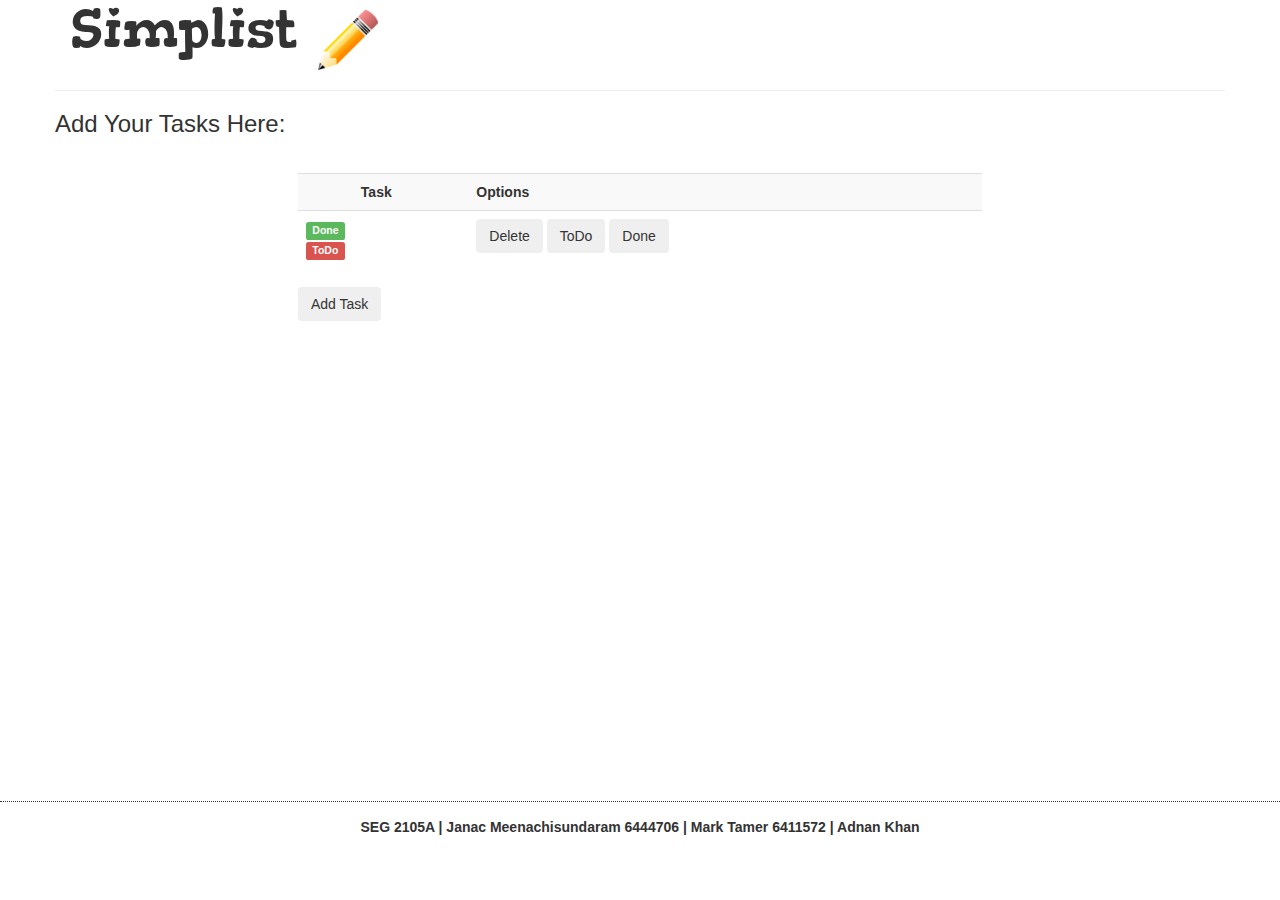
<file: static/index.html>
<!DOCTYPE html>
<html>
    <head>
    <title>Simplist</title>
    <meta charset="UTF-8">
    <meta name="viewport" content="width=device-width, initial-scale=1.0">
    <!-- All the links and ressources we used like: Jqueury, javascript, python, bootstrap, HTTP, GooglFonts, Ajax, etc.. -->
    <script src="http://code.jquery.com/jquery-2.0.3.js"></script>
    <link rel="stylesheet" href="//netdna.bootstrapcdn.com/bootstrap/3.0.2/css/bootstrap.min.css">
    <script src="//netdna.bootstrapcdn.com/bootstrap/3.0.2/js/bootstrap.min.js"></script>
    <link href="style.css" rel="stylesheet" type="text/css" media="screen">
    <link href='http://fonts.googleapis.com/css?family=Gorditas:400,700' rel='stylesheet' type='text/css'>
    <script src="http://ajax.aspnetcdn.com/ajax/knockout/knockout-2.2.1.js"></script>
    </head>

    <body>
          <!-- Main ID where we put most of are code and HTML/CSS Design in -->
    <div id="main" class="container">
        <div class="row">
           <div class="col-xs-4">
           <h1>Simplist
           <img src="pencil.png">
           </h1>
           </div>
        </div>

        <div class="row">
            <hr><h3>Add Your Tasks Here:
            <br><br></h3>
        </div>

        <!-- the template for the knockout stuff -->

     <div id="tableDiv" class="container">
        <div class="row">
           <table class="table table-striped">
                <tr>
                    <td style="width: 1px ;"></td>
                    <td><b>Task</b></td>
                    <td><b>Options</b></td>
                </tr>

                <!-- ko foreach: tasks -->
                <!-- This is two way data binding, allowing us to call methods from the HTML side-->
                <tr>
                    <td>
                    <span data-bind="visible: done" class="label label-success">Done</span>
                    <span data-bind="visible: !done()" class="label label-danger">ToDo</span>
                    </td>

                    <td>
                    <p><b data-bind="text: title"></b></p>
                    <p data-bind="text: description"></p>
                    </td>

                    <td>
                    <button data-bind="click: $parent.remove" class="btn">Delete</button>
                    <span data-bind="visible: done">
                    <button data-bind="click: $parent.markInProgress"
                            class="btn">ToDo</button>
                    </span>
                    <span data-bind="visible: !done()">
                    <button data-bind="click: $parent.markDone" class="btn">Done</button>
                    </span>
                    </td>
                </tr>

                <!-- /ko -->
            </table>
                <button data-bind="click: beginAdd" class="btn">Add Task</button>
            </div>
        </div>

    </div>
    <!-- /main -->

 <!-- When add task button is pushed a data-binding function is call that displays a modal (browser) so that the user can type a task or a description, spo that they will be able to keep updat/maintain their list -->
<div id="add" class="modal fade" tabindex="-1" role="dialog" aria-labelledby="addDialogLabel" aria-hidden="true">
    <div class="modal-dialog">
        <div class="modal-content">
            <div class="modal-header">
            <button type="button" class="close" data-dismiss="modal" aria-hidden="true">×</button>
            <h3 id="addDialogLabel">Add Task</h3>
            </div>
        <div class="modal-body">
            <form class="form-horizontal">
                <!-- Control groups allow us to type data and message in them -->
            <div class="control-group">
                <label class="control-label" for="inputTask">Task</label>
                <div class="controls">
                    <input data-bind="value: title" type="text" id="inputTask" placeholder="Task title" style="width: 150px;">
                </div>
            </div>
            <div class="control-group">
                <label class="control-label" for="inputDescription">Description</label>
                <div class="controls">
                    <input data-bind="value: description" type="text" id="inputDescription" placeholder="Description" style="width: 300px;">
                </div>
            </div> <!-- /control group -->
            </form>
        </div> <!-- /modal body -->
            <div class="modal-footer">
                <button data-bind="click: addTask" class="btn btn-primary" data-target = "#add">Add Task</button>
                <button class="btn" data-dismiss="modal" aria-hidden="true">Cancel</button>
            </div>
        </div>    <!-- /content -->
    </div>      <!-- /dialog -->
</div>      <!-- /modal add button -->


        <!-- knockout js template ends here -->

        <!-- Made a couple of break lines to that we could implement a footer -->
        <br><br><br><br><br><br><br><br>
        <br><br><br><br><br><br><br><br>
        <br><br><br><br><br><br><br><br>

        <div id="footer">
        <p>SEG 2105A | Janac Meenachisundaram 6444706 | Mark Tamer 6411572 | Adnan Khan </p>
        </div>



    <script type="text/javascript" src="todolist-js.js"></script>


    </body>

</html>
</file>
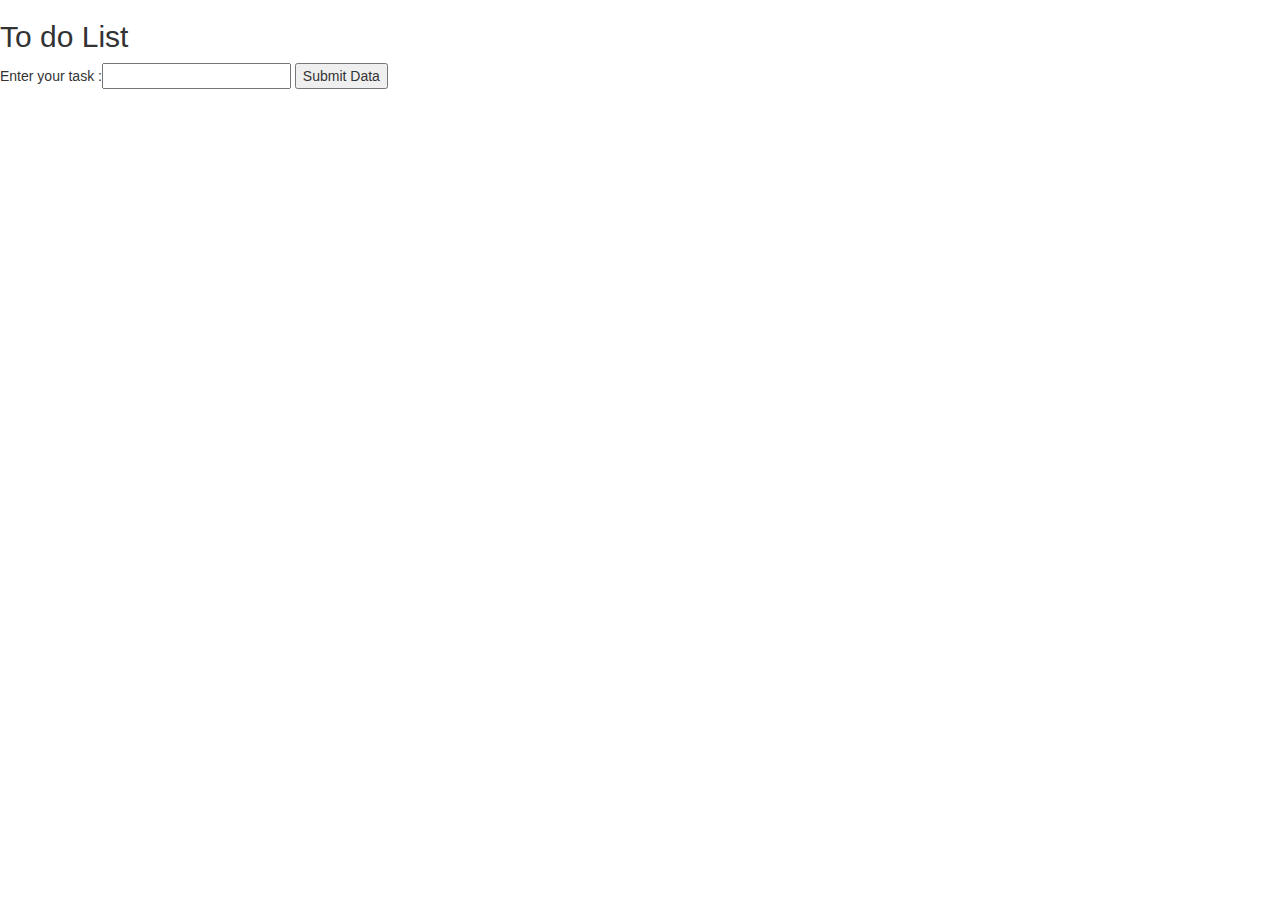
<file: simplist.html>
<!DOCTYPE html>
<html>
<head>
<link rel="stylesheet" href="//netdna.bootstrapcdn.com/bootstrap/3.0.2/css/bootstrap.min.css">
<script language="JavaScript" type="text/javascript">
function ajax_post(){
    // Create our object
    var hr = new XMLHttpRequest();//hr short for http request
    // Create some variables we need to send to our PHP file
    var url = "my_parse_file.php";
    var task = document.getElementById("task").value;
    var vars = "task="+ task;
    hr.open("POST", url, true);
    // Set content type header information for sending url encoded variables in the request
    hr.setRequestHeader("Content-type", "application/x-www-form-urlencoded");
    // Access the onreadystatechange event for the XMLHttpRequest object
    hr.onreadystatechange = function() {
        if(hr.readyState == 4 && hr.status == 200) {
            var return_data = hr.responseText;
            document.getElementById("status").innerHTML = return_data;
        }
    }
    // Send the data to PHP now... and wait for response to update the status div
    hr.send(vars); // Actually execute the request
    document.getElementById("status").innerHTML = "processing...";
}
</script>
</head>
<body>
<h2> To do List </h2>
Enter your task :<input id ="task" type = "text">
<input name="myBtn" type="submit" value="Submit Data" onClick="javascript:ajax_post();">
<div id = "status"></div>
</body>
</html>
</file>
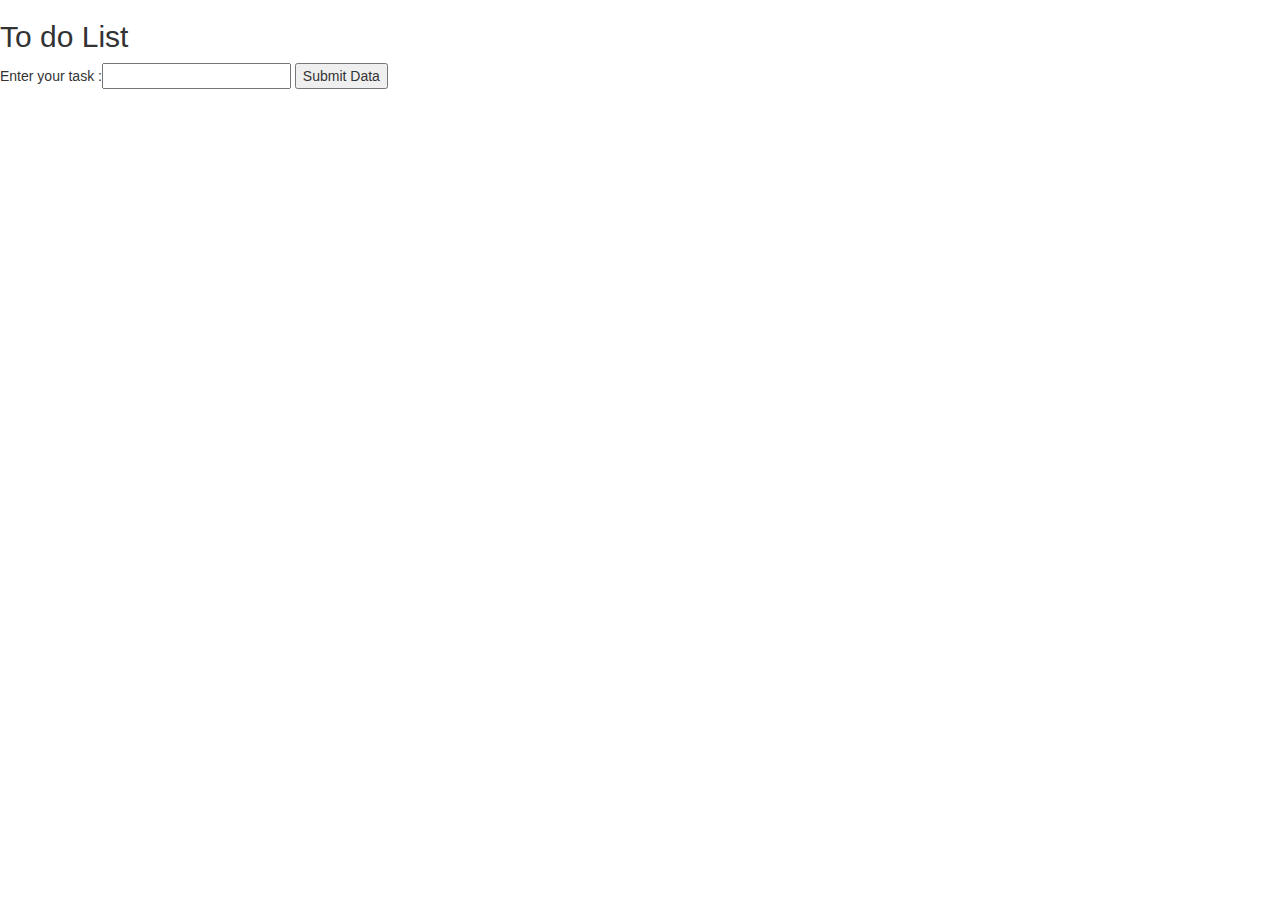
<file: simplist_2.html>
<!DOCTYPE html>
<html>
<head>
<link rel="stylesheet" href="//netdna.bootstrapcdn.com/bootstrap/3.0.2/css/bootstrap.min.css">
<script language="JavaScript" type="text/javascript">
function addTask(){
    // Create our object
    var hr = new XMLHttpRequest();//hr short for http request
    // Create some variables we need to send to our PHP file
    var url = "my_parse_file.php";
    var task = document.getElementById("task").value;
    var vars = "task="+ task;
    hr.open("POST", url, true);
    // Set content type header information for sending url encoded variables in the request
    hr.setRequestHeader("Content-type", "application/x-www-form-urlencoded");
    // Access the onreadystatechange event for the XMLHttpRequest object
    hr.onreadystatechange = function() {
        if(hr.readyState == 4 && hr.status == 200) {
            var return_data = hr.responseText;
            document.getElementById("status").innerHTML = return_data;
        }
    }
    // Send the data to PHP now... and wait for response to update the status div
    hr.send(vars); // Actually execute the request
    document.getElementById("status").innerHTML = "processing...";
}
</script>
</head>
<body>
<h2> To do List </h2>
Enter your task :<input id ="task" type = "text">
<input name="myBtn" type="submit" value="Submit Data" onClick="javascript:addTask();">
<div id = "status"></div>
</body>
</html>
</file>
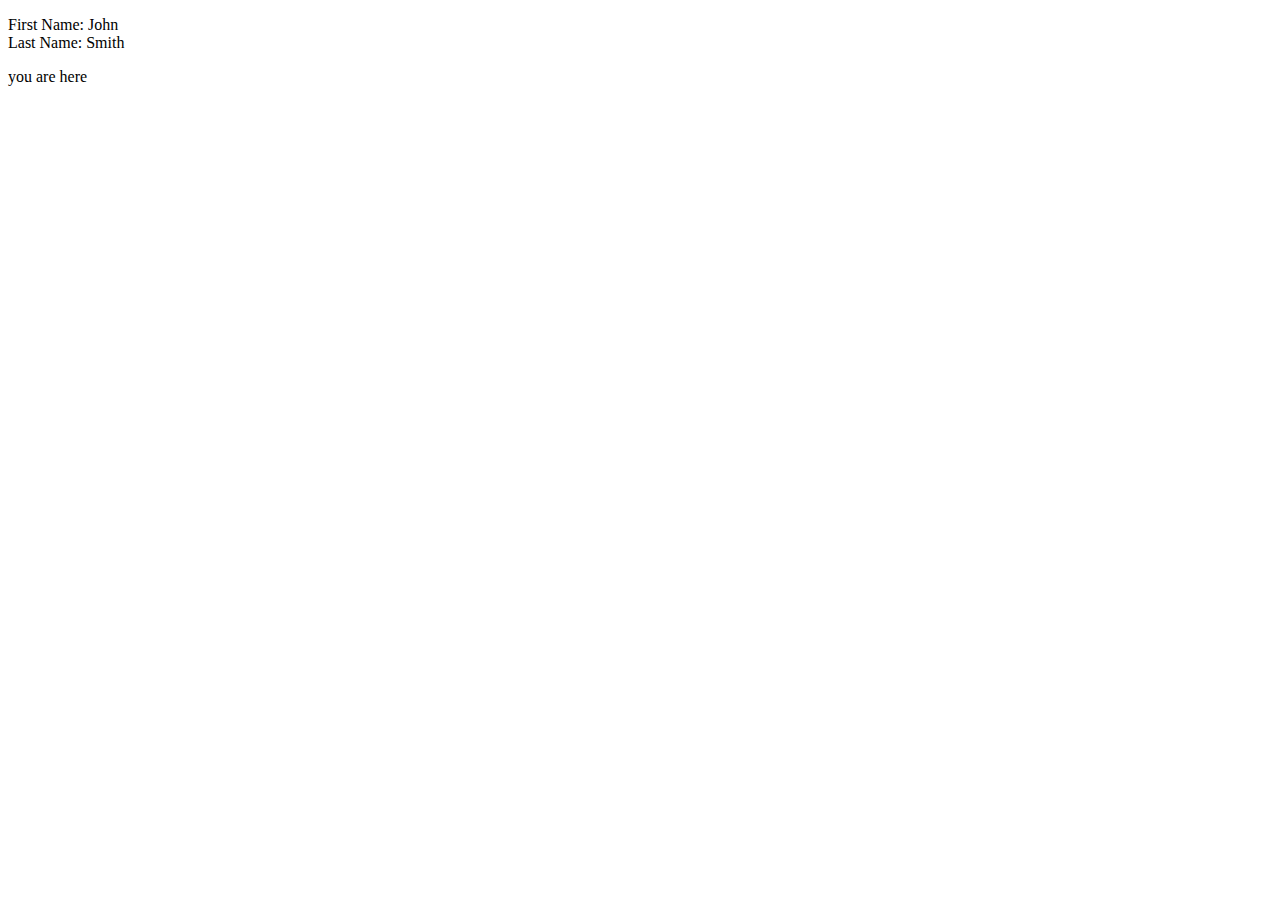
<file: Janac/jsonOutput.html>
<!DOCTYPE html>
<html>
	<body>
		<p>
			First Name: <span id="fname"></span><br />
			Last Name: <span id="lname"></span><br />
		</p>
		<script type="text/javascript">

			var txt = '{"employees":[' +
			'{"firstName":"John","lastName":"Doe" },' +
			'{"firstName":"Anna","lastName":"Smith" },' +
			'{"firstName":"Peter","lastName":"Jones" }]}';

			var jsonObj = {
			    "employees": [
			        {
			            "firstname": "janac",
			            "lastname": "meena"
			        },
			        {
			            "firstname": "mark",
			            "lastname": "tamer"
			        }
			    ]
			};

			var obj = eval ("(" + txt + ")");
			document.writeln("you are here");
			document.getElementById("fname").innerHTML = obj.employees[0].firstName;
			document.getElementById("lname").innerHTML = obj.employees[1].lastName;

			// document.getElementById("fname").innerHTML = jsonObj.employees[0].firstName;
			// document.getElementById("lname").innerHTML = jsonObj.employees[1].lastName;

		</script>
	</body>
</html>
</file>
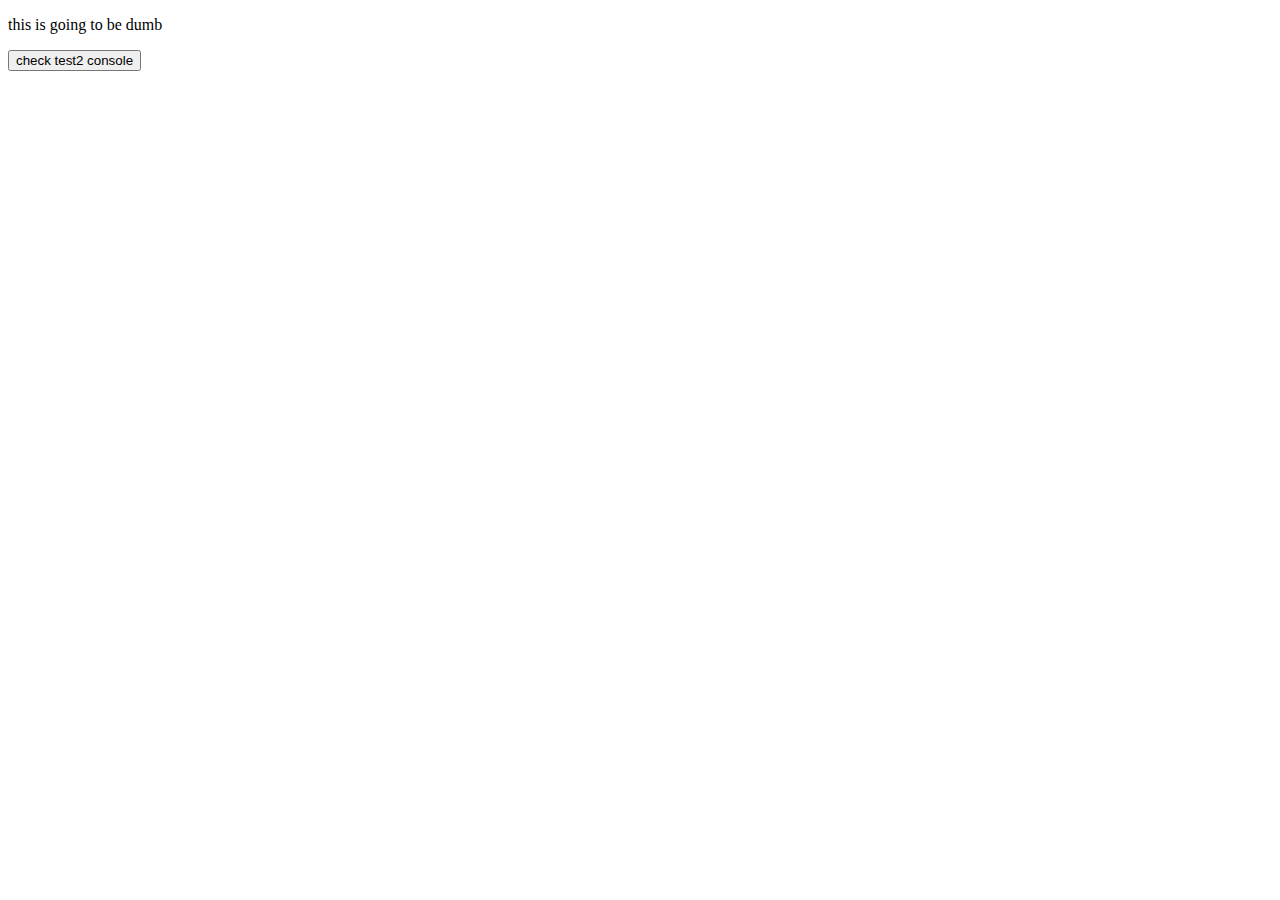
<file: static/tests.html>
<!DOCTYPE html>
<html>
    <head>
    <title>Simplist Testing</title>
    <meta charset="UTF-8">

    <script src="http://code.jquery.com/jquery-2.0.3.js"></script>
    <script type="text/javascript" src="tests.js"></script>

    </head>

    <body>
        <p id=".result">this is going to be dumb</p>
        <button type="button" onclick="test()">check test2 console</button>
    </body>

</html>
</file>
<file: static/style.css>
html{
        width: 100%;
        height: 100%;
}

img {
    width: 60px;
    margin-left: 10px
}

h1{
    font-family: 'Gorditas', cursive!important;
    font-size: 40pt;
    display:inline;
}

ul{
        padding:15px 0;
        margin: 0;
}

#tableDiv{
        width: 60%;
}

table {
        width: 80%;
}

#footer{
        clear:both;
        padding:15px 0px;
        /*padding-top: 500px;*/
        border-top:1px #333 dotted;
}

#footer a{
        font-size:11px; font-weight:bold; text-align:center; display:block;
}

#footer p{
        text-align:center;font-size:14px;
        font-weight:bold;
}

/*#names{
        display:inline;
}
#names li{
        float: right;
        display:inline!important;
        list-style-type:none;
}*/
</file>
